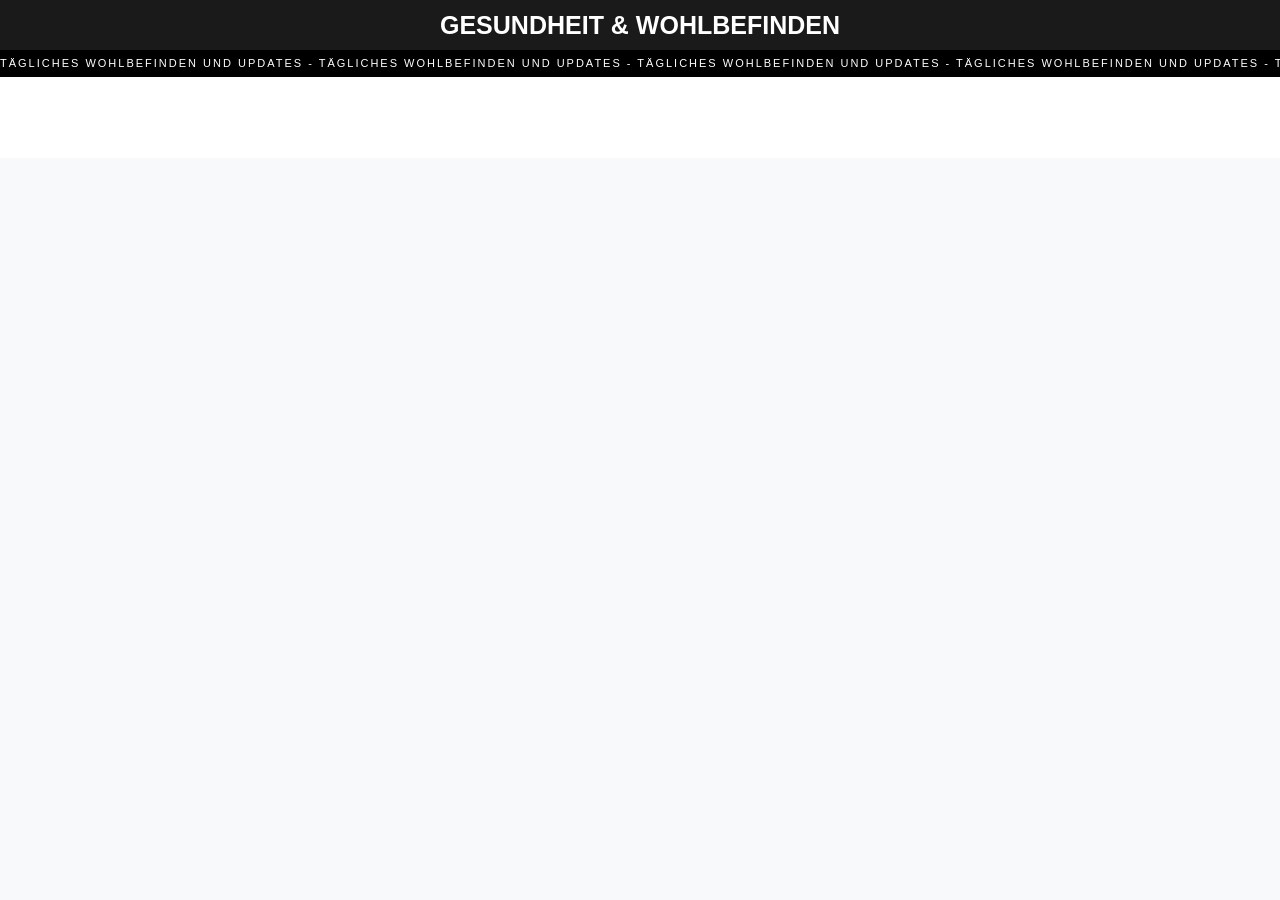
<file: vslwl/index.html>
<!DOCTYPE html>
<html lang="de">

<head>
  <meta charset="utf-8">
  <title>SlimJara - Natürliche Unterstützung</title>
  <meta name="viewport" content="width=device-width, initial-scale=1">
  <link rel="stylesheet" href="css/bootstrap.min.css">
  <link rel="stylesheet" href="css/bootstrap-icons.min.css">
  <link rel="stylesheet" type="text/css" href="css/style.css">
  <link rel="shortcut icon" href="images/favicon.webp">
  <link rel="preconnect" href="https://fonts.googleapis.com">
  <link rel="preconnect" href="https://fonts.gstatic.com" crossorigin="">
  <link href="https://fonts.googleapis.com/css2?family=Inter:wght@400;700;900&family=Jost:wght@400;700;900&display=swap" rel="stylesheet">
  <link rel="stylesheet" href="css/aos.css">
  <link rel="stylesheet" href="css/main.css">
  <script>!function(i,n){i._plt=i._plt||(n&&n.timeOrigin?n.timeOrigin+n.now():Date.now())}(window,performance);</script>
  <link rel="preload" href="https://scripts.converteai.net/78dde86a-ee07-427a-942f-58e3149a044c/players/69403471ab5e2b20534253d5/v4/player.js" as="script">
  <link rel="preload" href="https://scripts.converteai.net/lib/js/smartplayer-wc/v4/smartplayer.js" as="script">
</head>

<body>
  <section class="topo-0">
    <div class="container">
      <div class="row justify-content-center align-items-center">
        <div class="col-12 text-center">
          <h1 class="titulo-topo-0">GESUNDHEIT & WOHLBEFINDEN</h1>
        </div>
      </div>
    </div>
  </section>

  <section class="topo-marquee">
    <div class="marquee-wrapper">
      <div class="marquee">
        <div class="marquee-content">
          Tägliches Wohlbefinden und Updates - Tägliches Wohlbefinden und Updates - Tägliches Wohlbefinden und Updates - Tägliches Wohlbefinden und Updates - Tägliches Wohlbefinden und Updates -
        </div>
      </div>
    </div>
  </section>

  <section class="topo-1">
    <div class="container">
      <div class="row justify-content-center align-items-center">
        <div class="col-12 col-md-10 text-left">
          <vturb-smartplayer id="vid-6994fb0f5045c95788798155" style="display: block; margin: 0 auto; width: 100%; "></vturb-smartplayer> <script type="text/javascript"> var s=document.createElement("script"); s.src="https://scripts.converteai.net/78dde86a-ee07-427a-942f-58e3149a044c/players/6994fb0f5045c95788798155/v4/player.js", s.async=!0,document.head.appendChild(s); </script>
        </div>
      </div>
    </div>

    <div class="esconder">
      <section class="topo-01">
        <div class="container">
          <div class="row justify-content-center align-items-center">
            <div class="col-12 col-md-9 text-center">
              <h1 class="titulo-topo-01">
                FORDERN SIE IHR SLIMJARA ZUM SONDERPREIS AN
                <span>HIER UNTEN, SOLANGE DER VORRAT REICHT</span>
              </h1>
              <div class="timer" data-time="600">10:00</div>
            </div>
          </div>
        </div>
      </section>

      <section class="py-5 products">
        <div class="container">
          <div class="row align-items-stretch" id="kit">

            <!-- 2 DOSEN -->
            <div class="col-12 col-md-4 mb-4 order-md-1">
              <a href="https://lp.estilohypestore.shop/click/1" class="item buylink">
                <div class="wrapper">
                  <div class="item-header">BASIS</div>
                  <div class="item-img">
                    <div class="supply"><b>2 DOSEN</b>VORRAT FÜR 60 TAGE</div>
                    <img src="images/2_potes_slimjara.png" alt="2 Dosen">
                  </div>
                  <div class="item-info">
                    <div class="price">
                      <div class="price-unit"><span class="currency">€</span>59</div>
                      <div class="price-label">PRO DOSE</div>
                    </div>
                    <div class="savings">
                      <div>JETZT STARTEN!</div>
                      <div>180 TAGE GARANTIE</div>
                    </div>
                  </div>
                  <div class="item-buy">
                    <div class="button">JETZT KAUFEN</div>
                    <img src="images/cards.webp" alt="Karten" class="card-flags">
                  </div>
                  <div class="item-totals">
                    <div class="totals">Gesamt : <s>€236</s> <b>€118</b></div>
                    <div class="shipping"><span>+ KOSTENLOSER VERSAND</span></div>
                  </div>
                </div>
              </a>
            </div>

            <!-- 6 DOSEN -->
            <div class="col-12 col-md-4 mb-4 order-md-2">
              <a href="https://lp.estilohypestore.shop/click/3" class="item promo buylink">
                <div class="wrapper">
                  <div class="item-header">BESTER WERT!</div>
                  <div class="item-img">
                    <div class="supply"><b>6 DOSEN</b>VORRAT FÜR 180 TAGE</div>
                    <img src="images/6_potes_slimjara_v2.png" alt="6 Dosen">
                  </div>
                  <div class="item-info">
                    <div class="price">
                      <div class="price-unit"><span class="currency">€</span>39</div>
                      <div class="price-label">PRO DOSE</div>
                    </div>
                    <div class="savings">
                      <div>MAXIMALER RABATT</div>
                      <div>180 TAGE GARANTIE</div>
                    </div>
                  </div>
                  <div class="item-buy">
                    <div class="button">JETZT KAUFEN</div>
                    <img src="images/cards-dark.webp" alt="Karten" class="card-flags">
                  </div>
                  <div class="item-totals">
                    <div class="totals">Gesamt : <s>€708</s> <b>€234</b></div>
                    <div class="shipping"><span>+ KOSTENLOSER VERSAND</span></div>
                  </div>
                </div>
              </a>
            </div>

            <!-- 3 DOSEN -->
            <div class="col-12 col-md-4 mb-4 order-md-3">
              <a href="https://lp.estilohypestore.shop/click/2" class="item buylink">
                <div class="wrapper">
                  <div class="item-header">AM BELIEBTESTEN</div>
                  <div class="item-img">
                    <div class="supply"><b>3 DOSEN</b>VORRAT FÜR 90 TAGE</div>
                    <img src="images/3_potes_slimjara.png" alt="3 Dosen">
                  </div>
                  <div class="item-info">
                    <div class="price">
                      <div class="price-unit"><span class="currency">€</span>49</div>
                      <div class="price-label">PRO DOSE</div>
                    </div>
                    <div class="savings">
                      <div>GROSSER RABATT!</div>
                      <div>180 TAGE GARANTIE</div>
                    </div>
                  </div>
                  <div class="item-buy">
                    <div class="button">JETZT KAUFEN</div>
                    <img src="images/cards.webp" alt="Karten" class="card-flags">
                  </div>
                  <div class="item-totals">
                    <div class="totals">Gesamt : <s>€294</s> <b>€147</b></div>
                    <div class="shipping"><span>+ KOSTENLOSER VERSAND</span></div>
                  </div>
                </div>
              </a>
            </div>

          </div>
        </div>
      </section>

      <section class="topo-4">
        <div class="container">
          <div class="row justify-content-center align-items-center">
            <div class="col-12 col-md-12 text-center">
              <img src="images/garantie_180_tage.png" alt="Garantie" style="max-width: 300px; margin-bottom: 20px;">
              <h2>180 TAGE GELD-ZURÜCK-GARANTIE</h2>
              <p>Wir sind so überzeugt von SlimJara, dass wir Ihnen eine 180-tägige Geld-zurück-Garantie gewähren. Wenn Sie mit Ihren Ergebnissen nicht zu 100% zufrieden sind, erstatten wir Ihnen jeden Cent zurück – ohne Fragen zu stellen.</p>
            </div>
          </div>
        </div>
      </section>

      <footer class="py-5">
        <div class="container text-center">
          <p>&copy; 2026 SlimJara. Alle Rechte vorbehalten.</p>
          <div class="links">
            <a href="#">Datenschutzerklärung</a>
            <a href="#">Nutzungsbedingungen</a>
          </div>
          <p class="mt-4" style="font-size: 0.8rem; color: rgba(255,255,255,0.5);">
            Diese Website ist kein Teil der Facebook-Website ou Facebook Inc. Außerdem wird diese Website von Facebook in keiner Weise unterstützt. FACEBOOK ist ein Warenzeichen von FACEBOOK, Inc.
          </p>
        </div>
      </footer>
    </div>
  </section>

  <script src="js/jquery-3.5.1.min.js"></script>
  <script type="text/javascript">
    var SECONDS_TO_DISPLAY = 3265;
    var CLASS_TO_DISPLAY = ".esconder";
    
    var showEls = function () {
      var elsHiden = document.querySelectorAll(CLASS_TO_DISPLAY);
      for (var i = 0; i < elsHiden.length; i++) {
        elsHiden[i].style.display = "block";
      }
      chamarTimer();
    }

    var startWatchVideoProgress = function () {
      if (typeof smartplayer === 'undefined') {
        setTimeout(startWatchVideoProgress, 500);
        return;
      }
      if (smartplayer.instances && smartplayer.instances.length > 0) {
        smartplayer.instances[0].on('timeupdate', () => {
          if (smartplayer.instances[0].video.currentTime >= SECONDS_TO_DISPLAY) {
            showEls();
          }
        });
      } else {
        setTimeout(startWatchVideoProgress, 500);
      }
    }
    startWatchVideoProgress();

    function updateTimer(e) {
      var t = parseInt(e.dataset.time, 10),
        r = setInterval(function () {
          if (t <= 0) return clearInterval(r), void (e.innerHTML = "00:00");
          var n = Math.floor(t / 60),
            o = t % 60,
            i = ("0" + n).slice(-2) + ":" + ("0" + o).slice(-2);
          e.innerHTML = i; t--;
        }, 1000);
    }
    function chamarTimer() {
      var timerElements = document.querySelectorAll(".timer");
      for (var i = 0; i < timerElements.length; i++) updateTimer(timerElements[i]);
    }
  </script>
  <script type="text/javascript" src="https://lp.estilohypestore.shop/track.js?rtkcmpid=69a86446a80b99a62433a618"></script>
</body>
</html>
</file>
<file: vslwl/css/style.css>
a:link{
  text-decoration: none;
}

.topo-0{
   background-color: #a60c0c;
   padding: 15px 0;
}

.titulo-topo-0{
   text-align: center;
    color: #fff;
    font-family: "Open Sans", Sans-serif;
    font-size: 25px;
    font-weight: 600;
    padding: 0;
    margin: 0;
}

.topo-0 i{
   font-size: 25px;
   color: #fff;
}

.topo-1{
   padding: 40px 0;
   background-color: #fff;
}

.titulo{
  font-family: "Poppins", Sans-serif;
  font-size: 50px;
  font-weight: 400;
  line-height: 61px;
  color: #000;
}

.titulo span{
   color: #850505;
   font-weight: bold;
}

.subtitulo{
   color: #54595f;
    font-family: "Open Sans", Sans-serif;
    font-size: 19px;
    font-weight: 400;
}

.nome{
   color: #54595F;
    font-family: "Open Sans", Sans-serif;
    font-size: 17px;
    font-weight: 400;
    margin-top: 25px;
}

.nome strong{
  color: #000;
}

.img-midia{
  display: block;
  margin: 0 auto; 
   width: 70%;
   height: auto;
}



.botao:hover{
   color: #fff;
}

hr {
   border: 0;
   border-top: 1px solid #ccc;
}

.rodape{
   padding: 30px 0 30px 0;
   background-color: #F7F7F7;
}

.img-selo {
    width: 100%;
    height: auto;
    margin-top: 30px;
}

.rodape2{
   padding: 20px 0 20px 0;
   background-color: #000;
}

.texto-rodape{
   text-align: center;
   color: #fff;
   font-family: Montserrat, Sans-serif;
   font-size: 17px;
   font-weight: 400;
}

.texto-rodape2{
   color: #FFFFFF;
    font-family: "Montserrat", Sans-serif;
    font-size: 12px;
    font-weight: 600;
   padding: 0;
   margin: 0;
}

.texto-rodape a{
   color: #fff;
}

.texto-rodape:hover{
   color: #fff;
}  

.topo-00{
  background-color: #fff;
   padding-top: 0px;
   padding-bottom: 50px;
}

.img-face{
   width: 25px;
   height: auto;
   border-radius: 2px;
   margin-right: 5px;
}

.texto-social{
   color: #7a7a7a;
   font-family: sans-serif;
   font-size: 10px;
   font-weight: 400;
   text-align: left;
}

.fb-comments{
      background-color: white!important;
     border:1px solid #e9ebee!important
  }
 table th {
      padding: 2px !important;
  }
  td, table tbody tr{
      background-color: #fff!important;
  }

.topo-000 {
    padding: 10px 5px 10px;
    background-color: #A60C0C;
    text-align: center;
}

.texto-topo-00 {
    font-family: 'Jost', sans-serif !important;
    font-weight: 500 !important;
    font-size: 1.8rem;
    color: #fff;
    padding: 0;
    margin: 0;
}

.topo-4{
   padding: 90px 0 40px 0;
}

.fundo-garantia2{
   border: 7.0045px solid #A60C0C;
   border-radius: 12.517px;
   padding: 10px;
   background-color: #f2f8ff;
   position: relative;
}

.linha-amarela{
   border: 6px dashed #ffc60d;
   margin: 0;
   border-radius: 12.517px;
}

.img-garantia2{
   display: block;
   margin: 0 auto;
   width: 250px;
   height: auto;
   margin-top: -120px;
}

.texto-dia{
   font-size: 90px;
    font-weight: 700;
    color: #A60C0C;
    line-height: 1;
    text-align: center;
    padding: 0;
    margin: 0;
}

.texto-garantia22{
       font-size: 70px;
    margin-top: 10px;
    font-weight: 700;
    text-align: center;
    color: #A60C0C;
    letter-spacing: -0.01251em;
    padding: 0;
    margin: 0;
}

.money__list {
        margin-top: 31.028px;
        position: relative;
        z-index: 3;
      }

      .money__list li {
        margin-bottom: 25.965px;
        letter-spacing: -0.0174867em;
        font-size: 18.26px;
        font-weight: 400;
        list-style: none;
      }

      .money__list li,
      .money__list li span {
        display: flex;
        align-items: center;
        align-content: center;
      }

      .money__list li span {
        width: 55.491px;
        height: 55.491px;
        min-width: 55.491px;
        font-size: 35.95px;
        margin-right: 15.965px;
        font-weight: 700;
        color: #fff;
        border-radius: 50%;
        background-color: #000;
        justify-content: center;
      }

@media (max-width: 768px) {

   .linha-amarela{
      border: none;
      padding: 0px;
   }

   .fundo-garantia2{
      padding: px;
   }

   .texto-dia{
      font-size: 13.39vw;
   }   

   .texto-garantia22{
      font-size: 9.81vw;
      margin-top: 2.06vw;
   }

   .img-garantia2{
      width: 200px;
      height: auto;
      margin-top: -100px;
   }

  .img-certificado{
      width: 20%;
      height: auto;
      margin: 10px;
      opacity: .7;
   }

  .video-player {
    width: 100%;
    background: 0 0;
  }
  .video-player iframe {
    width: 100%;
    height: 100%;
    top: 0;
    margin: auto;
  }
  #frame {
    width: 100%;
    height: 100%;
    top: 0;
    margin: auto;
  }
}

* {
  font-family: helvetica, arial, sans-serif;
}

body {
  font-size: 16px;
}
.mark-comments{
  color: #365899;
}
.fb-comments {
  border: 1px solid #e9ebee!important;
  border-radius: 18px;
  padding: 12px;
  margin: auto;
  position: relative;
  color: #4267b2;
}

.fb-comments-header {
  padding:  0;
  border-bottom: 1px solid #e9ebee!important;
}

.fb-comments-header span {
  color: #54595F;
  font-weight: 700;
  font-size: 0.9em;
  padding-bottom: 5px;
}

.fb-comments-comment {
  border: none!important;
  padding: 0;
  margin: 20px 0;
  width: 100%;
}

.fb-comments-reply-wrapper {
  margin-left: 60px;
  border-left: 1px dotted #e9ebee!important;
  padding-left: 5px;
}

tr,
td {
  border: none!important;
  margin: 0;
}

td {
  padding: 2.5px;
}

tr {
  padding: 2.5px 0;
}

.fb-comments-comment-img {
  vertical-align: top;
  width: 48px;
  padding-right: 5px;
}

.fb-comments-comment-img img {
    width: 48px;
    height: 48px;
    border-radius: 25px;
    object-fit: cover;
}

.fb-comments-comment-name {
  font-size: 0.85em;
}

.fb-comments-comment-name name {
  color: #365899;
  text-decoration: none!important;
  font-weight: 700;
  cursor: pointer;
  cursor: hand;
}

.fb-comments-comment-name name:hover {
  text-decoration: underline!important;
}

.fb-comments-comment-name occupation {
  color: #90949c!important;
}

.fb-comments-comment-text {
font-weight: 400;
  font-size: 0.9em;
  line-height: 1.3;
  color: #000;
  border-radius: 21px;
  background-color: #eaebef!important;
  padding-left: 12px;
  padding-bottom: 10px;
}
.fb-comments-comment-actions{
    padding: 0 2px !important;
}
.fb-comments-comment-actions like,
.fb-comments-comment-actions reply {
  font-size: 0.75em;
  color: #4267b2;
  text-decoration: none!important;
  cursor: pointer;
  cursor: hand;
}

.fb-comments-comment-actions like.liked {
  color: #90949c;
}

.fb-comments-comment-actions like:hover,
.fb-comments-comment-actions reply:hover {
  text-decoration: underline;
}

.fb-comments-comment-actions likes {
  font-size: 13px;
  background: url(../images/likes.png);
  background-repeat: no-repeat;
  padding-left: 43px;
  padding-right: 6px;
  padding-top: 3px;
  padding-bottom: 2px;
  margin-top: -10px;
  float: right;
  background-color: #fff!important;
  border: solid #eaebef;
  border-radius: 19px;
}

.fb-comments-comment-actions date {
  font-size: 0.75em;
  color: #90949c;
  text-decoration: none;
  cursor: pointer;
  cursor: hand;
}

.fb-comments-comment-actions date:hover {
  text-decoration: underline;
}

.fb-comments-loadmore {
  background: #4080ff!important;
  border: 1px solid #4080ff!important;
  border-radius: 3px;
  box-sizing: border-box;
  color: #fff;
  font-size: 14px;
  padding: 0.875em;
  text-shadow: none;
  width: 100%;
  font-weight: 700;
  cursor: hand;
  cursor: pointer;
}

.fb-reply-input {
  border: 1px solid lightgrey;
  border-radius: 3px;
  width: 100%;
  padding: 5px 7.5px;
  font-size: 0.75em;
  color: #000;
  outline: none;
}

.fb-reply-input:hover,
.fb-reply-button:hover {
  outline: none;
}

.fb-reply-button {
  background: #4080ff!important;
  border: 1px solid #4080ff!important;
  border-radius: 3px;
  box-sizing: border-box;
  color: #fff;
  font-size: 0.75em;
  padding: 5px 7.5px;
  text-shadow: none;
  width: 100%;
  font-weight: 700;
  cursor: hand;
  cursor: pointer;
  outline: none;
}


.topo-marquee {
    width: 100%;
    overflow: hidden;
    background-color: #810505;
    color: white;
    padding: 10px 0;
}

.marquee-wrapper {
    width: 100%;
    overflow: hidden;
    position: relative;
}

.marquee {
    display: flex;
    width: 100%;
    white-space: nowrap;
    animation: marquee 30s linear infinite;
}

.marquee-content {
    display: inline-block;
    padding-right: 100%;
    color: white;
    letter-spacing: 2px;
    text-transform: uppercase;
    font-weight: 400;
    font-size: 11px;
    text-align: center;
}

@keyframes marquee {
    0% { transform: translateX(0); }
    100% { transform: translateX(-100%); }
}


.position-relative {
    position: relative !important;
}

.vmask{
   background-size:100% 100px;
   height:100px;
   transform:rotateX(-180deg) rotateY(-180deg);
   z-index:auto;
   position:absolute;
   left:0;
   bottom:0;
   pointer-events:none;
   width:100%;
   margin-bottom:-1px;
}



.vmask:after{
   background-color:#fff;
   -webkit-mask-image:url([data-uri]);
   -webkit-mask-size:100% 100%;
   background-size:100% 100px;
   height:100px;
   background-image:none;
   --tw-content:'';
   content:var(--tw-content);
   width:100%;
   top:0;
   position:absolute;
}

.timer {
    font-size: clamp(58px, 6vw, 64.98px);
    color: #fff;
    text-align: center;
    font-weight: 700;
}

.topo-01{
   background-color: #810505;
   padding: 40px 0 120px 0;
}

.titulo-topo-01{
   font-family: "Roboto", sans-serif;
   font-weight: bold;
   letter-spacing: 1.2px;
   color: #fff;
   font-size: 51px;
    line-height: 1.1;
}

.titulo-topo-01 span{
   color: #FFD814;
}

.topo-11{
   position: relative;
   padding: 0px 0 40px 0;
}

.negative-top-margin {
    position: relative;
    margin-top: -7rem;
}

.titulo-topo-1{
   color: #fff57d;
   font-size: 66px;
   line-height: 1;
   font-weight: 700;
   font-family: "Roboto", sans-serif;
}

.titulo-topo-1-mobile{
   display: none;
} 

.subtitulo-mobile{
   display: none;
}  

.texto-mobile{
   display: none;
}

.texto-mobile i{
   color: #fcc819;
}   

.mobile{
   display: none;
}

.fundo-kit{
   border: 1px solid #ced4da;
   border-radius: 6px;
   padding: 30px 20px 10px;
   background: #fff;
   box-shadow: 0 0 10px #6c757d;
}

.texto-qnt{
   background-color: #fff4d4;
    margin: -31px -20px 0 !important;
    padding-top: 20px;
    border-top-right-radius: 6px;
    border-top-left-radius: 6px;
    position: relative;
    padding-bottom: 20px;
}

.titulo-qnt{
   font-weight: 600;
   font-size: 30px;
   line-height: 1.4;
   letter-spacing: -1px;
   line-height: 1;
   color: #353535;
}

.titulo-qnt2{
   line-height: 16px;
   font-size: 20px;
   font-weight: 400;
   letter-spacing: 0;
   padding: 0;
   margin-bottom: .5rem;
   color: #000;
}   

.cta-vshape {
    clip-path: polygon(100% 0, 0 0, 50% 100%);
    max-width: 100%;
    margin: 0 auto -48px;
    background-color: #fff4d4;
    height: 30px;
    width: 100%;
}

.cta-vshape2 {
    clip-path: polygon(100% 0, 0 0, 50% 100%);
    max-width: 100%;
    margin: 0 auto -48px;
    background-color: #ffbc00;
    height: 30px;
    width: 100%;
}

.img-kit{
   width: 100%;
   height: auto;
   margin-top: 35px;
}

.opacity{
   opacity: 0.8;

}

.esp-topo{
   margin-top: 30px;
}


/*.price{
   font-size: 78px;
   line-height: 1;
   font-weight: 700;
   color: #000;
   text-align: center;
}*/




.tiny{
   text-align: left;
    color: #666;
    font-weight: 700;
    line-height: 18px;
    margin-top: 16px;
    margin-left:0px;
    font-size: 16px !important;
}

.botao{
   width: 340px !important;
    background: #ffd814;
    transition-property: none;
    border-radius: 100px;
    letter-spacing: 0;
    z-index: 1;
    position: relative;
    text-transform: capitalize;
    font-weight: 700;
    font-size: 18px !important;
    line-height: 28px;
    margin-bottom: 10px;
    border: 0 !important;
    margin-top: 30px;
    min-width: 70%;
    max-width: 100%;
    padding-top: 16px;
    padding-bottom: 16px;
    padding-left: 40px !important;
    padding-right: 40px !important;
    box-shadow: 1px 2px 10px 0 rgba(12, 12, 12, .2);
    color: #000 !important;
}

.botao i{
   font-size: 25px;
   margin-right: 15px;
} 

.img-cards{
   width: 65%;
   height: auto;
}

.botao2{
   margin: 0 auto;
   margin-top: -20px;
   font-size: 50px;
   position: relative;
   line-height: 1;
   padding: 13px 24px;
   background-color: #fcc819;
   box-shadow: 0 4px 0 0 rgba(0, 0, 0, 0.07);
   border-bottom: 4px solid #d8aa17;
   border-radius: 100px;
   color: #000;
   font-weight: 700;
   text-transform: uppercase;
}

.texto-frete{
   opacity: 0.8;
   color: #000;
   font-weight: 700;
   text-transform: uppercase;
   line-height: 1;
   margin-bottom: 8px;
   font-size: 28px;
   margin-top: 15px;
}

.texto-preco{
   font-size: 16px;
   line-height: 1.8;
   font-weight: 700;
   color: #000;
   margin-top: 15px;
   letter-spacing: 0;
}


.texto-preco span{
   text-decoration: line-through;
    text-decoration-color: red;
    color: #666678;
    margin-left: 6px;
    margin-right: 6px;
}

.cta-mx-reset {
    margin-left: -20px;
    margin-right: -20px;
    min-height: 150px;
}

.discount:first-child {
    border-top: 1px solid #17417e52;
}

.discount {
    padding: 6px 6px 6px 23%;
    width: 100%;
    text-align: left;
    border-bottom: 1px solid #17417e52;
}

.discount i{
   font-size: 23px;
   color: #000;
   margin-right: 10px;
}

.discount .lto {
    font-size: 13px;
    letter-spacing: 1.5px;
    color: #000 !important;
}

.discount .lto2{
   font-size: 14px;
   line-height: 1.7;
   font-weight: 900;
   letter-spacing: 2px;
   color: #99ac1a !important;
}



.texto-desconto{
   margin-top: 20px;
   font-size: 30px;
   opacity: 0.8;
   color: #000;
   line-height: 1;
   font-weight: 700;
}

.vermelho{
   color: #f23d4c;
}

.vermelho-fundo{
   background-color: #ffbc00;
}

.fundo-amarelo{
   background-color: #fff4d4;
}

.opca{
   opacity: 1!important;
}

.img-popular{
   position: absolute;
   top: 200px;
   right: 70px;
   width: 25%;
   height: auto;
}

.texto-avaliacao{
   font-size: 28px;
   color: #fff;
   line-height: 1.0;
   font-weight: 700;
}

.texto-avaliacao i{
   color: #fcc819;
} 

.texto-avaliacao strong{
   margin-left: 20px;
}  

.container-flex{
   margin-top: -20px;
   margin-bottom: 15px;
}

.checkmark{
   width: 30px;
   height: 30px;
   fill: #000;
   margin-left: -20px;
   margin-top: -5px;
}

.fundo-preto{
   height: 30px;
   padding-left: 10px;
   justify-content: flex-end;
   align-items: center;
   border-radius: 6px;
   line-height: 1.1;
   font-weight: 700;
   background-color: #000;
   color: #fff;
   font-size: 3.4vw;
   position: relative;
   padding-right: 10px;
}

.fundo-best{
   padding: 1.4vw 3.8vw;
   border-radius: 6px;
   line-height: 1;
   background-color: #000;
   color: #fff;
   letter-spacing: -1px;
   font-size: 5vw;
   font-weight: 700;
   text-align: center;
   text-transform: uppercase;
}

.amarelo-louco{
   background-color: #fcc819;
   color: #000;
}

.sticker {
    position: absolute;
    width: 14vw;
    height: 14vw;
    background: #fff;
    border-radius: 50%;
    border: 2px solid #000;
    color: #282d38;
    right: 2vw;
    bottom: 3vw;
    z-index: 6;
}

.texto-sticker{
   line-height: 1.3;
    margin-top: 1.5vw;
    font-size: 2.5vw;
    font-weight: 800;
    margin-bottom: 0;
    padding: 0;
}

.img-frete{
   width: 40px;
   height: auto;
}

.img-frete2{
   width: 30px;
   height: auto;
   margin-top: 0;
}

.so-cel{
   display: none;
}

.texto-so-cel{
   color: rgb(6, 78, 59);
   font-weight: 700;
   font-size: 1rem;
   line-height: 1.5rem;
}

.aqui{
   max-width: 100%;
   width: auto;
   height: 50px;
   margin-bottom: 5px;
}

.topo-2{
   background-color: #fff;
   padding: 40px 0;
}



.deco-title {
   display: inline-block;
   margin-top: -25px;
   margin-bottom: 0;
   padding: 12px 20px;
   background-color: #fff;
   color: #000;
   position: relative;
   font-size: 49px;
   line-height: 31px;
}

.fundo-garantia{
   background-color: #fff;
   padding: 0;
   border: 6px solid #000;
   border-radius: 22px;
   margin: 0;
}

.img-max{
   width: 100%;
   height: auto;
   margin: 25px auto;
   margin-top: 0;
   padding-top: 0;
   background-color: #fff;
   border-bottom-left-radius: 15px;
   border-bottom-right-radius: 15px;
}

.fundo-garan{
   background-color: #000;
   border-bottom-left-radius: 15px;
   border-bottom-right-radius: 15px;
   margin: 0;
   padding-bottom: 20px;
}

.texto-garantia{
   margin-top: 20px;
   margin-bottom: 15px;
   color: #fff;
   font-size: 130px;
   line-height: 117px;
   font-weight: 400;
   letter-spacing: 7px;
}

.texto-garantia2{
   font-size: 26px;
   line-height: 1.2;
   text-align: justify;
   text-align-last: center;
   color: #000;
   font-family: "Roboto", sans-serif;
   margin-top: 40px;
}

.botao3{
   z-index: 1;
   display: flex;
   max-width: none;
   margin-top: 0;
   padding: 18px 30px;
   justify-content: center;
   align-items: center;
   border-bottom-width: 5px;
   text-align: center;
   text-transform: none;
   width: 690px;
   padding-top: 17px;
   padding-bottom: 17px;
   box-shadow: 0 4px 0 0 rgba(0, 0, 0, 0.07);
   font-size: 43px;
   line-height: 1;
   border-bottom-color: #d8aa17;
   background-color: #fcc819;
   color: #000;
   font-weight: bold;
   border-radius: 999px;
   max-width: 100%;
}

.botao3 span{
   font-size: 62px;
   line-height: 1;
}   

.texto-tempo{
   margin-bottom: 15px;
   margin-top: 25px;
   font-size: 31px;
   color: #f23d4c;
   line-height: 32px;
   letter-spacing: 0;
   font-weight: 700;
}

@media screen and (max-width: 600px) {

  .img-certificado{
      width: 20%;
      height: auto;
      margin: 10px;
      opacity: .7;
   }

   .texto-preco{
      font-size: 13px;
      line-height: 1.4;
      margin-top: 10px;
   }

   .texto-preco span{
    margin-left: 1px;
    margin-right: 1px;
   }

   .zero-esp{
      padding: 5 !important;
      margin: 0 !important;
   }

   .botao{
      display: block;
      margin: 0 auto;
      width: 340px !important;
       background: #ffd814;
       transition-property: none;
       border-radius: 20px;
       letter-spacing: 0;
       z-index: 1;
       position: relative;
       text-transform: capitalize;
       font-weight: 700;
       font-size: 18px !important;
       line-height: 28px;
       margin-bottom: 0px;
       border: 0 !important;
       margin-top: 10px;
       min-width: 70%;
       max-width: 100%;
       padding-top: 16px;
       padding-bottom: 16px;
       padding-left: 5px !important;
       padding-right: 5px !important;
       box-shadow: 1px 2px 10px 0 rgba(12, 12, 12, .2);
       color: #000 !important;
   }

   .botao i{
      font-size: 20px;
      margin-right: 5px;
   } 

   .fundo-kit{
      padding: 30px 5px 10px;
   }

   .cta-mx-reset {
      min-height: 5px;
      margin-left: 0px;
      margin-right: 0px;
      margin-top: -10px;
   }   

   .discount:first-child {
       border-top: 1px solid #17417e52;
   }

   .discount {
       padding: 0px;
       width: 100%;
       text-align: left;
       border-bottom: 1px solid #17417e52;
   }

   .discount i{
      font-size: 12px;
      color: #000;
      margin-right: 3px;
   }

   .discount .lto {
       font-size: 9px;
       letter-spacing: 1.5px;
       color: #000 !important;
   }

   .discount .lto2{
      font-size: 9px;
      line-height: 1.7;
      font-weight: 900;
      letter-spacing: 2px;
      color: #99ac1a !important;
   }

   .botao3{
      width: 100%;
      font-size: 22px;
      line-height: 1.3;
      padding:10px 15px;
   }
   
   .botao3 span{
      font-size: 45px;
   }

   .texto-garantia2{
      font-size: 18px;
      line-height: 1.2;
   }

   .deco-title {
      font-size: 28px;
      line-height: 31px;
   }

   .texto-garantia{
   font-size: 40px;
   line-height: 1.2;
   }

   .so-cel{
      display: block;
   }

   .texto-frete{
      font-size: 16px;
      margin-top: -20px;
   }

   .texto-desconto{
      font-size: 4.1vw;
      font-weight: 900;
      letter-spacing: 0.4px;
      margin-top: 10px;
   }

   /*.price{
      font-size: 10vw;
      letter-spacing: -3px;
      margin-bottom: -15px;
   }*/

   .price-wrapper{
      margin-top: 25px;
   }

   .medium{
      font-size: 8vw;
   }

   .tiny{
      font-size: 4.5vw;
      line-height: 1.1;
      letter-spacing: -1px;
   }

   .img-kit{
      width: 95%;
      height: auto;
      padding: 0;
      margin: 0;
   }

   .img-cards{
      display: none;
   }

   .mobile{
      display: block;
   }

   .pc{
      display: none;
   }

   .texto-mobile{
      display: block;
      text-align: center;
      line-height: 1;
      font-weight: 700;
      letter-spacing: -0.4px;
      font-size: 4.2vw;
      color: #000;
      margin-top: 10px;
   }   

   .subtitulo-mobile{
      display: block;
      padding: 15px 20px;
      justify-content: center;
      align-items: center;
      background-color: #000;
      color: #fff;
      font-size: 6.35vw;
      line-height: 1;
      font-weight: 700;
      text-align: center;
      text-indent: 4px;
      border-radius: 15px;
   }

   .titulo-topo-1-mobile{
      display: block;
      text-align: center;
      font-weight: 400;
      line-height: 1.2;
      color: #000;
      font-family: "Roboto", sans-serif;
      font-size: 9vw;
      letter-spacing: 1px;
   } 

   .titulo-topo-1{
      display: none;
   }  


   .texto-qnt{
      margin: -31px -5px 0 !important;
   }  

   .navellipse{
      width: 30px;
      height: 30px;
      border: 2px solid #fff;
      color: #000;
      background-color: #fff;
      font-size: 18px;
   }   

   .navellipse.white {
      width: 30px;
      height: 30px;
      font-size: 18px;
      color: #fff;
   }  

   .deco-line {
      background-color: rgba(255, 255, 255, 0.5);
   } 

  .titulo-topo-01{
      font-size: 30px;
      line-height: 1.2;
   }

 

  .texto-rodape2{
   text-align: left;
  }

  .texto-rodape{
   text-align: left;
  }

  .marquee {
    animation: marquee 7s linear infinite;
  }


   .img-midia{
      width: 100%;
      height: auto;
      margin-top: 25px;
   }

   .subtitulo{
      font-size: 17px;
   }

   .nome{
      font-size: 12px;
   }

   .titulo{
      font-size: 18px;
      line-height: 1.3em;
   }

   .titulo-topo-0{
      font-size: 25px;
   }

}


.pulse {
  animation: pulse 0.7s infinite;
  margin: 0 auto;
  display: block;
  margin-top: 20px;
  animation-direction: alternate;
  -webkit-animation-name: pulse;
  animation-name: pulse;
}

@-webkit-keyframes pulse {
  0% {
    -webkit-transform: scale(1);
    -webkit-filter: brightness(100%);
  }
  100% {
    -webkit-transform: scale(1.1);
    -webkit-filter: brightness(100%);
  }
}

@keyframes pulse {
  0% {
    transform: scale(1);
    filter: brightness(100%);
  }
  100% {
    transform: scale(1.1);
    filter: brightness(100%);
  }
}
</file>
<file: vslwl/css/main.css>
:root {
  --primary-color: #1B4332; /* Verde escuro profundo */
  --secondary-color: #2D6A4F; /* Verde médio */
  --accent-color: #F2B134; /* Dourado para destaque */
  --dark-bg: #1a1a1a; /* Grafite escuro */
  --text-color: #333;
  --white: #ffffff;
}

body {
  font-family: "Inter", sans-serif;
  color: var(--text-color);
  background-color: #f8f9fa;
}

/* Topo e VSL Area */
.topo-0 {
  background-color: var(--dark-bg);
  color: white;
  padding: 10px 0;
  text-align: center;
}

.topo-1 {
  background-color: #ffffff;
  padding: 40px 0;
}

.topo-marquee {
  background-color: #000;
  color: #FFE500;
  padding: 5px 0;
  overflow: hidden;
}

.marquee-content {
  display: inline-block;
  white-space: nowrap;
  animation: marquee 30s linear infinite;
}

@keyframes marquee {
  0% { transform: translateX(0); }
  100% { transform: translateX(-50%); }
}

.topo-01 {
  background-color: var(--primary-color);
  padding: 30px 0;
  color: white;
  text-align: center;
}

.titulo-topo-01 {
  font-size: 2rem;
  font-weight: 900;
}

.titulo-topo-01 span {
  display: block;
  font-size: 1.2rem;
  color: var(--accent-color);
}

.timer {
  font-size: 3rem;
  font-weight: 900;
  margin-top: 15px;
}

/* Seção de Produtos */
.products {
  padding: 50px 0;
  background-color: var(--primary-color);
}

.item {
  display: block;
  text-decoration: none;
  color: inherit;
  margin-bottom: 30px;
  transition: transform 0.3s ease;
}

.item:hover {
  transform: translateY(-10px);
  text-decoration: none;
  color: inherit;
}

.wrapper {
  background: white;
  border-radius: 20px;
  overflow: hidden;
  box-shadow: 0 15px 35px rgba(0,0,0,0.1);
  border: 2px solid #e0e0e0;
  height: 100%;
}

.promo .wrapper {
  border-color: var(--secondary-color);
  transform: scale(1.05);
  box-shadow: 0 20px 45px rgba(0,0,0,0.15);
}

.item-header {
  background: #e0e0e0;
  padding: 12px;
  font-weight: 800;
  text-align: center;
  text-transform: uppercase;
}

.promo .item-header {
  background: var(--secondary-color);
  color: white;
}

.item-img {
  padding: 30px 20px;
  text-align: center;
}

.supply {
  margin-bottom: 20px;
  line-height: 1.2;
}

.supply b {
  display: block;
  font-size: 1.8rem;
  color: var(--primary-color);
}

.item-img img {
  max-width: 100%;
  height: auto;
}

.item-info {
  padding: 0 25px 25px;
  text-align: center;
}

.price {
  margin-bottom: 20px;
  display: flex;
  flex-direction: column;
  align-items: center;
}

.price-unit {
  font-size: 3.5rem;
  font-weight: 900;
  line-height: 1;
  color: #000;
  display: flex;
  align-items: center;
  justify-content: center;
}

.price-unit span.currency {
  font-size: 2rem;
  margin-right: 5px;
  align-self: center;
}

.price-label {
  font-size: 0.9rem;
  font-weight: 700;
  color: #666;
  text-transform: uppercase;
  margin-top: 5px;
}

.savings div {
  background: #f1f1f1;
  margin: 8px 0;
  padding: 8px;
  border-radius: 8px;
  font-size: 0.85rem;
  font-weight: 700;
  display: flex;
  align-items: center;
  justify-content: center;
  gap: 8px;
}

.savings div::before {
  content: "\F272";
  font-family: "bootstrap-icons";
  color: var(--secondary-color);
}

.promo .savings div {
  background: #e8f5e9;
  color: var(--primary-color);
}

.item-buy {
  padding: 0 25px 25px;
}

.button {
  background: #28a745;
  color: white;
  padding: 18px;
  border-radius: 12px;
  font-weight: 900;
  font-size: 1.3rem;
  text-align: center;
  box-shadow: 0 6px 0 #1e7e34;
  display: flex;
  align-items: center;
  justify-content: center;
  gap: 10px;
}

.button::before {
  content: "\F23E";
  font-family: "bootstrap-icons";
}

.promo .button {
  background: var(--accent-color);
  color: #000;
  box-shadow: 0 6px 0 #c79100;
}

.card-flags {
  max-width: 180px;
  margin: 20px auto 0;
  display: block;
}

.item-totals {
  background: #f8f9fa;
  padding: 20px;
  text-align: center;
  border-top: 1px solid #eee;
}

.totals {
  font-size: 1.1rem;
  margin-bottom: 5px;
}

.totals s {
  color: #999;
  margin-right: 10px;
}

.totals b {
  color: var(--primary-color);
  font-size: 1.3rem;
}

.shipping {
  color: #28a745;
  font-weight: 800;
  font-size: 0.95rem;
}

/* Garantia */
.topo-4 {
  background: white;
  padding: 80px 0;
  text-align: center;
}

.topo-4 h2 {
  color: var(--primary-color);
  font-weight: 900;
  margin: 25px 0;
}

.topo-4 p {
  max-width: 800px;
  margin: 0 auto;
  font-size: 1.1rem;
  line-height: 1.6;
}

/* Footer */
footer {
  background: var(--dark-bg);
  color: white;
  padding: 60px 0;
  text-align: center;
}

footer .links {
  margin-top: 20px;
}

footer .links a {
  color: rgba(255,255,255,0.7);
  margin: 0 15px;
  text-decoration: none;
  font-weight: 600;
}

footer .links a:hover {
  color: white;
}

.esconder {
  display: none;
}
</file>
